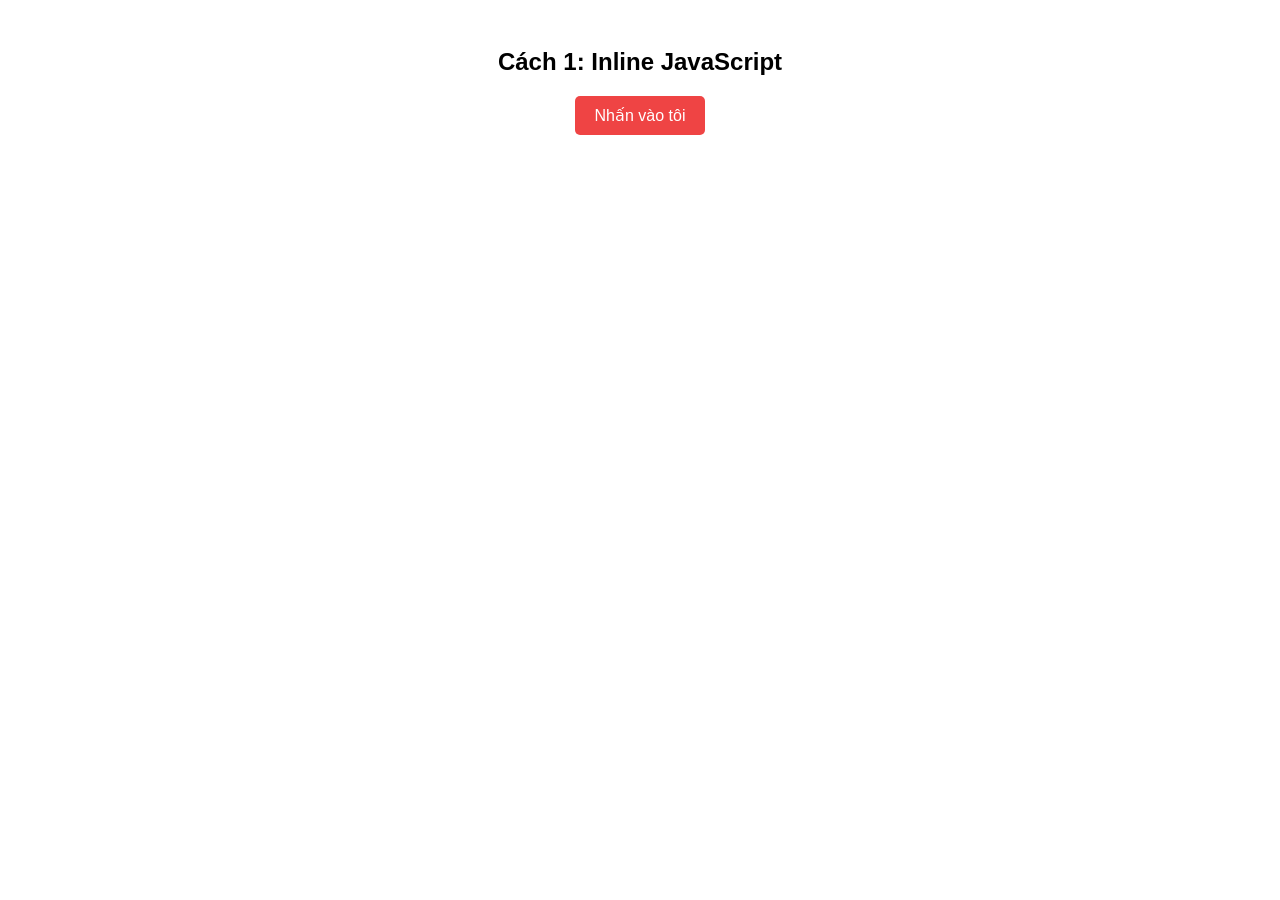
<file: html3/inline.html>
<!DOCTYPE html>
<html lang="vi">
<head>
    <meta charset="UTF-8">
    <meta name="viewport" content="width=device-width, initial-scale=1.0">
    <title>Inline JavaScript</title>
    <style>
        body { font-family: Arial, sans-serif; padding: 20px; text-align: center; }
        button { padding: 10px 20px; font-size: 16px; cursor: pointer; background: #ef4444; color: white; border: none; border-radius: 5px; }
    </style>
</head>
<body>
    <h2>Cách 1: Inline JavaScript</h2>
    <button onclick="alert('Xin chào từ Inline JavaScript!')">Nhấn vào tôi</button>
</body>
</html>
</file>
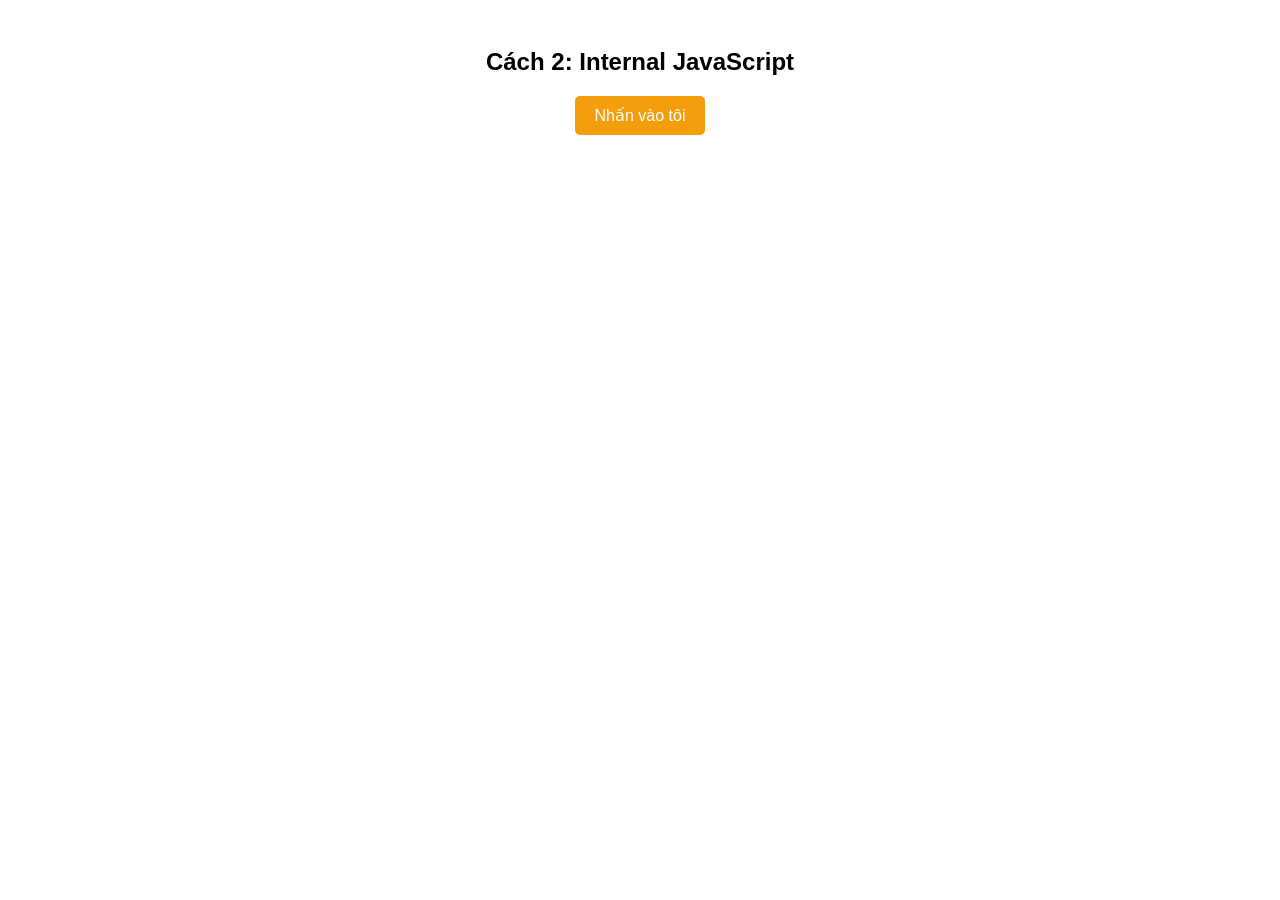
<file: html3/internal.html>
<!DOCTYPE html>
<html lang="vi">
<head>
    <meta charset="UTF-8">
    <meta name="viewport" content="width=device-width, initial-scale=1.0">
    <title>Internal JavaScript</title>
    <style>
        body { font-family: Arial, sans-serif; padding: 20px; text-align: center; }
        button { padding: 10px 20px; font-size: 16px; cursor: pointer; background: #f59e0b; color: white; border: none; border-radius: 5px; }
    </style>
</head>
<body>
    <h2>Cách 2: Internal JavaScript</h2>
    <button id="btnInternal">Nhấn vào tôi</button>

    <script>
        document.getElementById('btnInternal').addEventListener('click', function() {
            alert('Xin chào từ Internal JavaScript!');
        });
    </script>
</body>
</html>
</file>
